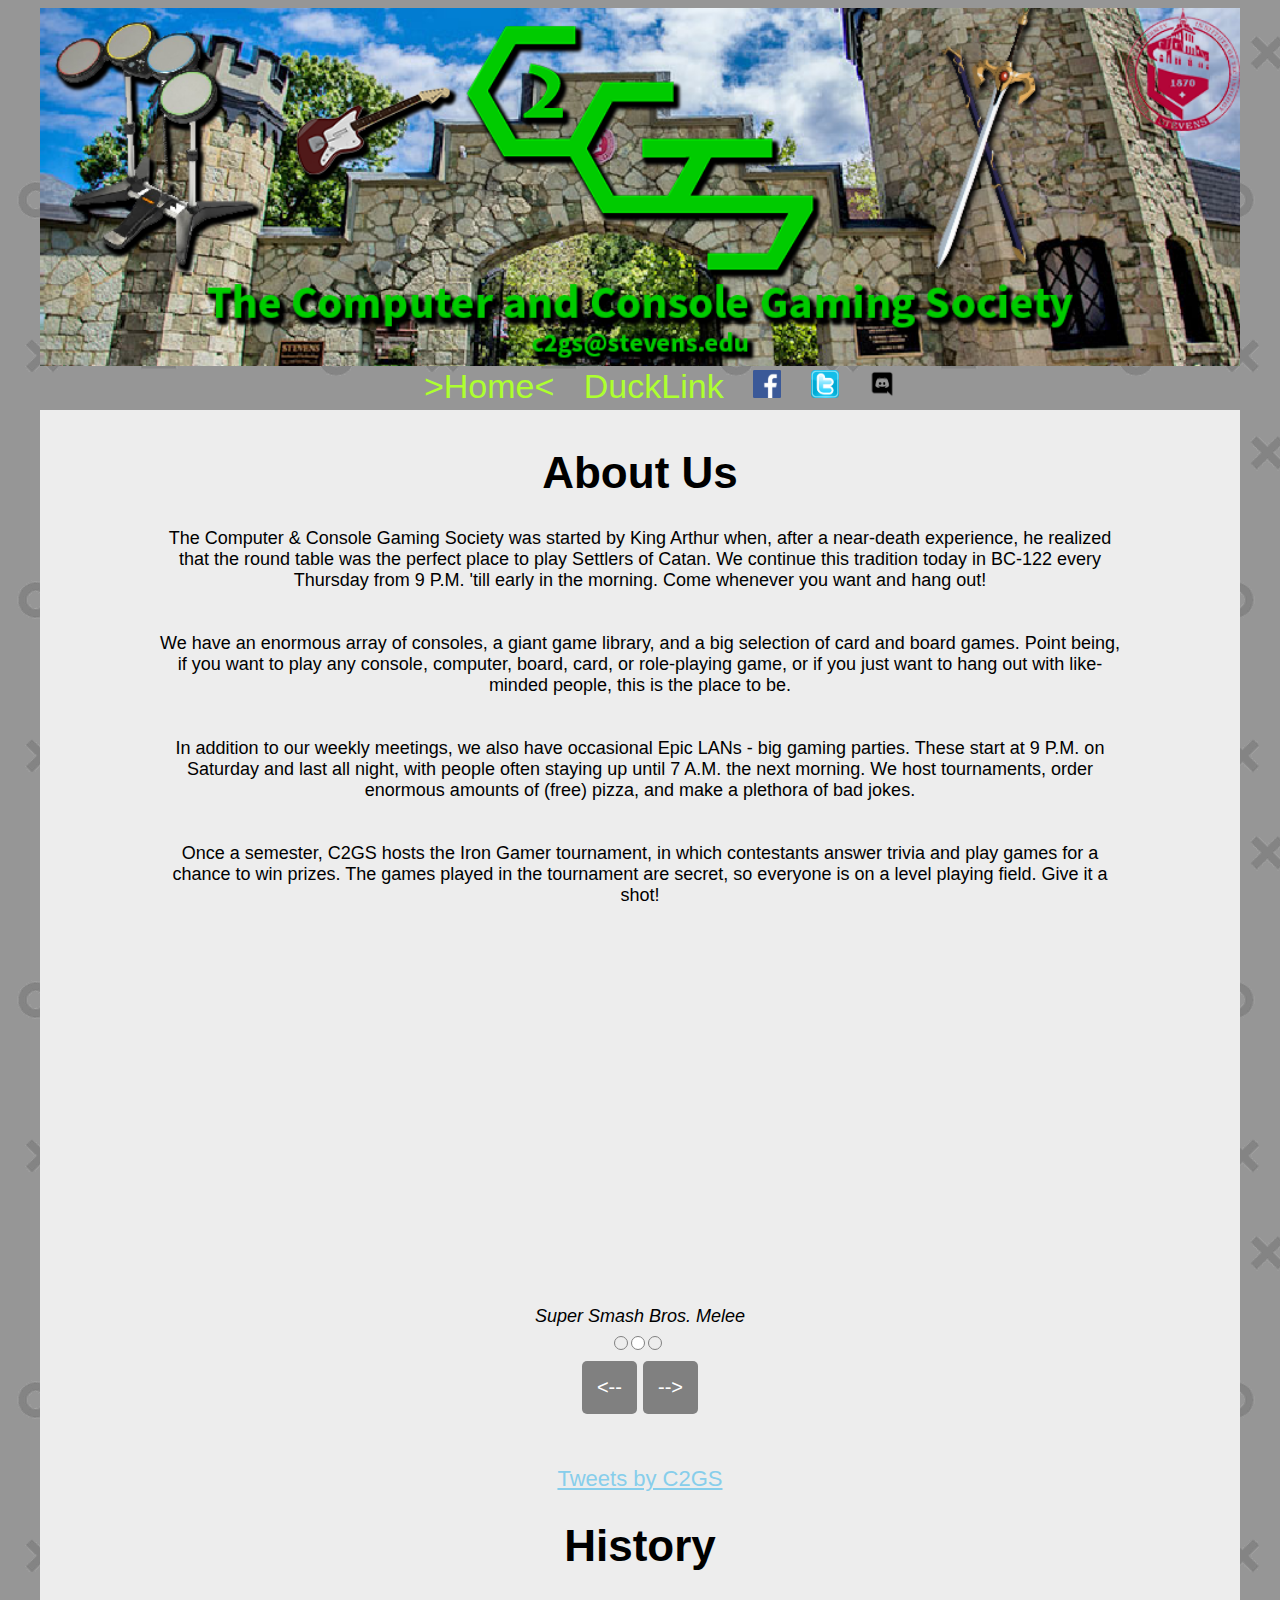
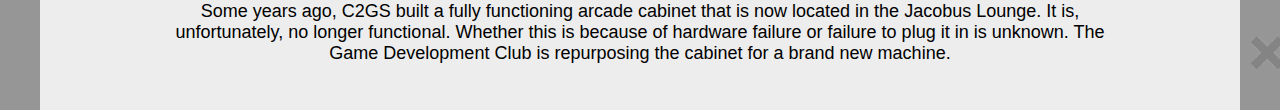
<file: index.html>
<!DOCTYPE html>
<html>
<head>
	<title>C2GS</title>

	<link rel="stylesheet" type="text/css" href="public/style.css" />
	<link rel="stylesheet" media="screen" href="https://fontlibrary.org/face/lato" type="text/css"/>
	<link rel="stylesheet" media="screen" href="https://fontlibrary.org/face/carlito" type="text/css"/>
	<link href="https://fonts.googleapis.com/css?family=PT+Sans" rel="stylesheet">
	<link rel="icon" href="favicon.ico" type="image/x-icon" />

	<meta name="viewport" content="width=device-width, initial-scale=1.0">

	<script type="text/javascript" src="public/home.js"></script>
</head>
<body>
	<nav>
		<img class="logo" src="img/logo-banner.png" />
		<div class="navHolder">
			<ul>
				<li><a href="index.html">>Home<</a></li>
				<li><a href="https://stevens.campuslabs.com/engage/organization/c2gs">DuckLink</a></li>
				<li><a href="https://www.facebook.com/stevensc2gs"><img style="margin-top: 4px !important;" src="img/fb.png" alt="facebook logo" height="28px" width="28px"/></a></li>
				<li><a href="https://twitter.com/StevensC2GS"><img style="margin-top: 4px !important;" src="img/twitter.png" alt="twitter logo" height="28px" width="28px"/></a></li>
				<li><a href="https://discord.gg/2mQgPBq"><img style="margin-top: 4px !important;" src="img/discord.png" alt="discord logo" height="28px" width="28px"/></a></li>
			</ul>
		</div>
	</nav>



	<main>
		<h1>About Us</h1>

		<p>The Computer & Console Gaming Society was started by King Arthur when, after a near-death experience, he realized that the round table was the perfect place to play Settlers of Catan. We continue this tradition today in BC-122 every Thursday from 9 P.M. 'till early in the morning. Come whenever you want and hang out!</p>

		<p>We have an enormous array of consoles, a giant game library, and a big selection of card and board games. Point being, if you want to play any console, computer, board, card, or role-playing game, or if you just want to hang out with like-minded people, this is the place to be.</p>

		<p>In addition to our weekly meetings, we also have occasional Epic LANs - big gaming parties. These start at 9 P.M. on Saturday and last all night, with people often staying up until 7 A.M. the next morning. We host tournaments, order enormous amounts of (free) pizza, and make a plethora of bad jokes.</p>

		<p>Once a semester, C2GS hosts the Iron Gamer tournament, in which contestants answer trivia and play games for a chance to win prizes. The games played in the tournament are secret, so everyone is on a level playing field. Give it a shot!</p>

		<iframe src='' frameborder='0' scrolling='no' allowfullscreen width='640' height='360' id="gfy"></iframe>
		<br />
		<label id="gifTitle">Loading gifs...</label>
		<div id="gifIndicator"></div>
		<button onclick="prevGfy()"><--</button>
		<button onclick="nextGfy()">--></button>

		<br /> <br /> <br />

		<a class="twitter-timeline" data-width="60%" data-height="500" data-theme="light" href="https://twitter.com/StevensC2GS">Tweets by C2GS</a> <script async src="https://platform.twitter.com/widgets.js" charset="utf-8"></script>

		<h1>History</h1>
		<p>Some years ago, C2GS built a fully functioning arcade cabinet that is now located in the Jacobus Lounge. It is, unfortunately, no longer functional. Whether this is because of hardware failure or failure to plug it in is unknown. The Game Development Club is repurposing the cabinet for a brand new machine.</p>
	</main>
</body>


<script> 
(function(i,s,o,g,r,a,m){
	i['GoogleAnalyticsObject']=r;i[r]=i[r]||function(){ (i[r].q=i[r].q||[]).push(arguments)},i[r].l=1*new Date();a=s.createElement(o), m=s.getElementsByTagName(o)[0];a.async=1;a.src=g;m.parentNode.insertBefore(a,m) 
	})(window,document,'script','https://www.google-analytics.com/analytics.js','ga'); ga('create', 'UA-80139710-3', 'auto'); ga('send', 'pageview'); 
</script>

</html>
</file>
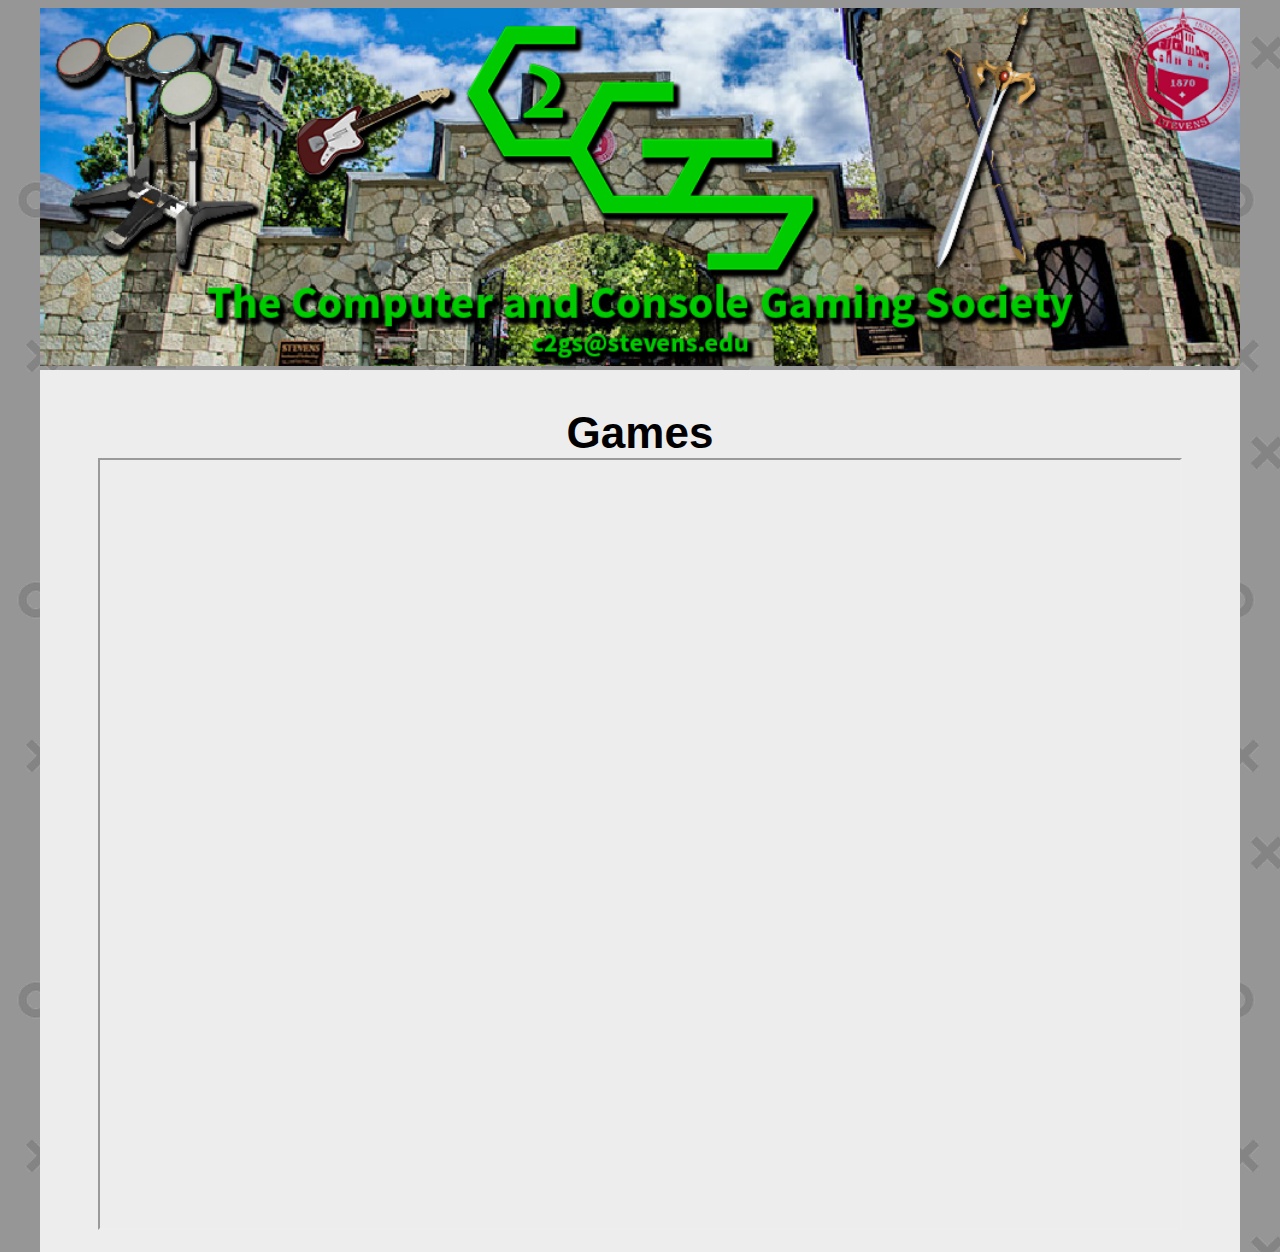
<file: games/index.html>
<!DOCTYPE html>
<html>
<head>
	<title>C2GS - Games</title>

	<link rel="stylesheet" type="text/css" href="../public/style.css" />
	<link rel="stylesheet" media="screen" href="https://fontlibrary.org/face/carlito" type="text/css"/>
	<link rel="icon" href="../favicon.ico" type="image/x-icon" />

	<meta name="viewport" content="width=device-width, initial-scale=1.0">

</head>
<body>
	<nav>
		<img class="logo" src="../img/logo-banner.png" />
	</nav>



	<main>
		<h1>Games</h1>

		<iframe style="width: 90%; height: 768px;" src="https://docs.google.com/spreadsheets/d/10q3KhTlbR35mkjRO9CJYe5-CKN7x2IwIQfKqjwEOAyI/pubhtml?gid=1161487897"></iframe>
	</main>
</body>


<script> 
(function(i,s,o,g,r,a,m){
	i['GoogleAnalyticsObject']=r;i[r]=i[r]||function(){ (i[r].q=i[r].q||[]).push(arguments)},i[r].l=1*new Date();a=s.createElement(o), m=s.getElementsByTagName(o)[0];a.async=1;a.src=g;m.parentNode.insertBefore(a,m) 
	})(window,document,'script','https://www.google-analytics.com/analytics.js','ga'); ga('create', 'UA-80139710-3', 'auto'); ga('send', 'pageview'); 
</script>

</html>
</file>
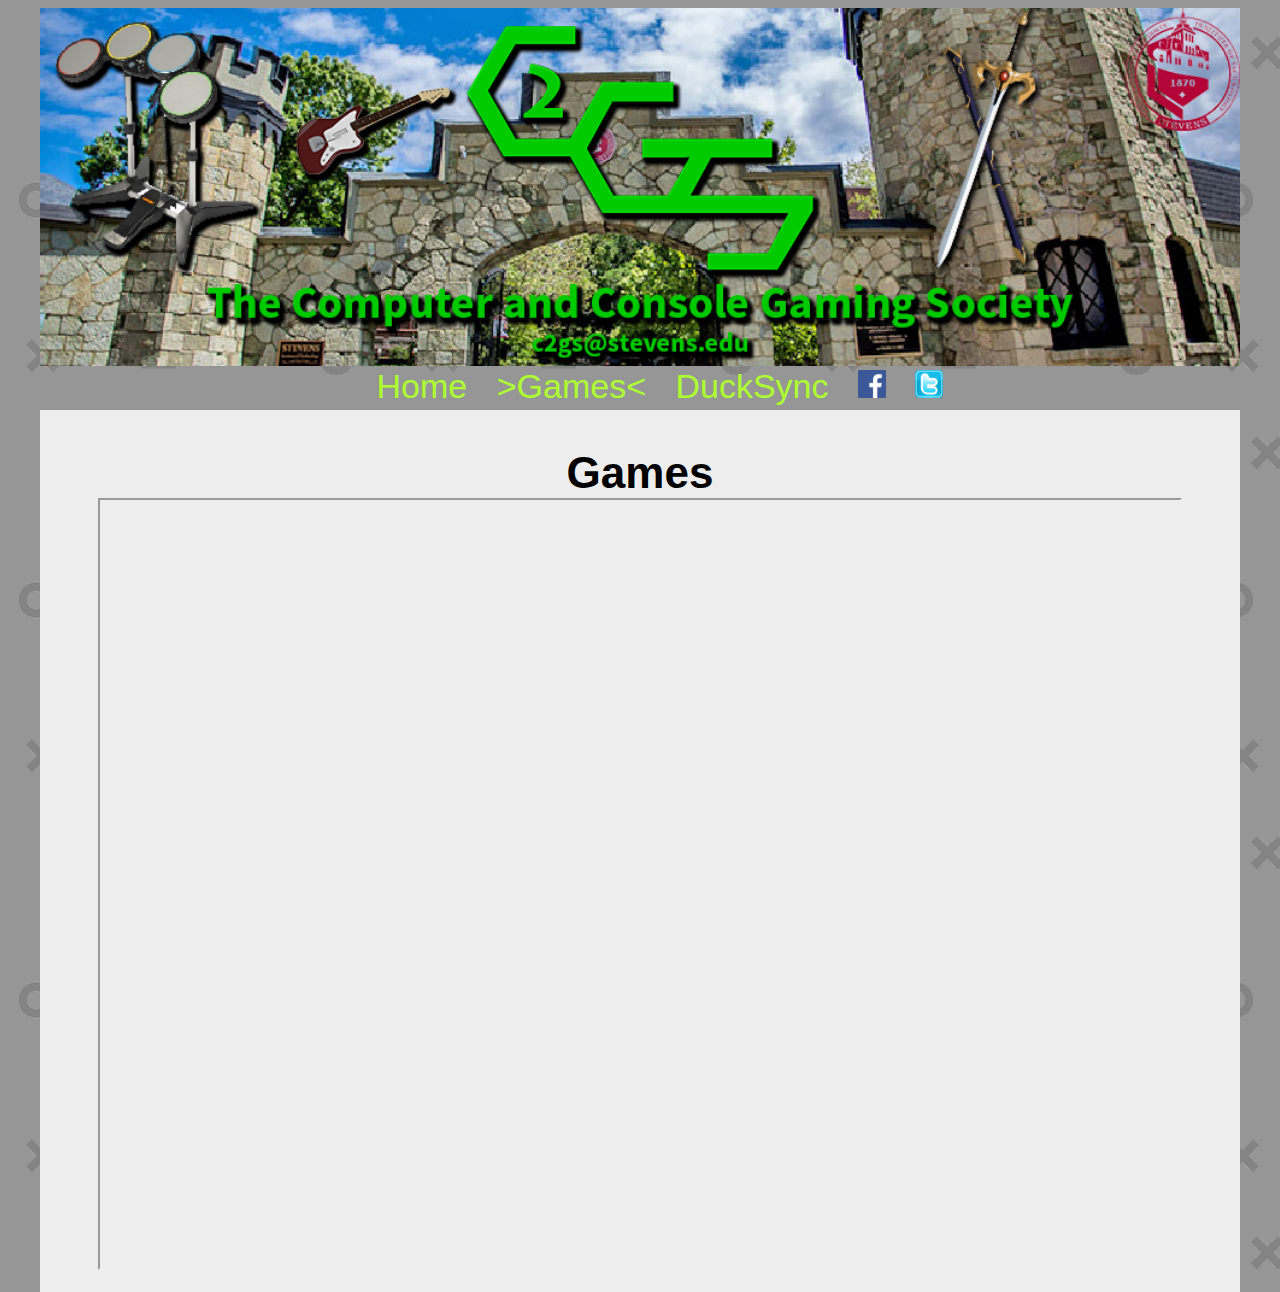
<file: games.html>
<!DOCTYPE html>
<html>
<head>
	<title>C2GS - Games</title>

	<link rel="stylesheet" type="text/css" href="public/style.css" />
	<link rel="stylesheet" media="screen" href="https://fontlibrary.org/face/carlito" type="text/css"/>
	<link rel="icon" href="favicon.ico" type="image/x-icon" />

	<meta name="viewport" content="width=device-width, initial-scale=1.0">

</head>
<body>
	<nav>
		<img class="logo" src="img/logo-banner.png" />
		<div class="navHolder">
			<ul>
				<li><a href="index.html">Home</a></li>
				<li><a href="games.html">>Games<</a></li>
				<li><a href="https://orgsync.com/48086/chapter">DuckSync</a></li>
				<li><a href="https://www.facebook.com/stevensc2gs"><img style="margin-top: 4px !important;" src="img/fb.png" alt="facebook logo" height="28px" width="28px"/></a></li>
				<li><a href="https://twitter.com/StevensC2GS"><img style="margin-top: 4px !important;" src="img/twitter.png" alt="twitter logo" height="28px" width="28px"/></a></li>
			</ul>
		</div>
	</nav>



	<main>
		<h1>Games</h1>

		<iframe style="width: 90%; height: 768px;" src="https://docs.google.com/spreadsheets/d/10q3KhTlbR35mkjRO9CJYe5-CKN7x2IwIQfKqjwEOAyI/pubhtml?gid=1161487897"></iframe>

	</main>
</body>


<script> 
(function(i,s,o,g,r,a,m){
	i['GoogleAnalyticsObject']=r;i[r]=i[r]||function(){ (i[r].q=i[r].q||[]).push(arguments)},i[r].l=1*new Date();a=s.createElement(o), m=s.getElementsByTagName(o)[0];a.async=1;a.src=g;m.parentNode.insertBefore(a,m) 
	})(window,document,'script','https://www.google-analytics.com/analytics.js','ga'); ga('create', 'UA-80139710-3', 'auto'); ga('send', 'pageview'); 
</script>

</html>
</file>
<file: public/style.css>
html, body {
	height: 100%;
}

body {
	background-image: url("../img/bg.png");
	background-repeat: repeat;
}

main {
	display: block;

	width: 60%;
	margin: auto;
	background-color: #ededed;

	text-align: center;
	color: black;

	font-size: 22px;
	font-family: "carlito", sans-serif;

	padding-top: 8px;
	padding-bottom: 16px;

	margin-bottom: 30px;
}

main h1 {
	margin-bottom: 0px;
}

main button {
	background-color: gray;
	font-family: "carlito", sans-serif;
	box-shadow: none;
	border: none;
	border-radius: 5px;

	width: auto;
	height: auto;
	color: white;

	font-size: 20px;
	padding: 15px;
}

main p {
	padding: 12px;
	font-size: 18px;
	width: 80%;
	margin-left: auto;
	margin-right: auto;
}

main ul {
	text-align: center;
	font-size: 18px;
	width: 100%;
}

main ul li {
	margin-bottom: 8px;
}

nav {
	width: 60%;
	margin: auto;
	color: black;

	font-size: 26px;
	font-family: "carlito", sans-serif;

	text-align: center;
	display: block;
	margin-bottom: 4px;
}

.navHolder {
	width: 100%;
	display: block;
}

#gifTitle {
	font-style: italic;
	padding-bottom: 8px;
	display: inline-block;
	font-size: 18px;
}

.indicator {
	height: 12px;
	width: 12px;
	border: 1px solid gray;
	border-radius: 2em;
	display: inline-block;
	margin-right: 3px;
	margin-bottom: 5px;
}

.active {
	background-color: white;
}

nav ul {
	list-style: none;
	display: inline;
}

nav ul li {
	display: inline;
	padding-left: 10px;
	padding-right: 10px;
}

nav ul li a {
	color: greenyellow;
	text-decoration: none;
}

#logoContainer {
	width: 100%;
	height: auto;
	display: block;
}

.logo {
	width: 100%;
	height: auto;
	display: block;
}

.left {
	text-align: left;
	padding-left: 28px;
}


main a {
	color: skyblue;
}

.date {
	font-style: italic;
	font-size: 14px;
	display: inline;
	margin: 0px;
	padding: 0px;
	margin-right: 10px;

}


.game {
	border: 1px white solid;
	width: 60% !important;
	display: inline-block;
	background-color: #bbb;
	color: black;
	text-align: left;

	height: auto;

	padding-bottom: 10px;
	border-radius: 5px;
}

.game section {
	float: left;
	width: 65%;
	border-left: 1px lightgray solid;
	padding-left: 20px;
	height: 100%;
	padding-right: 4%;
}

.game img {
	height: auto;
	width: 24%;

	max-height: 90%;
	float: left;
	margin: 10px;
}

.game h1 {
	font-size: 26px;
}

.game p {
	font-family: "carlito", sans-serif;
	padding: 0;
	font-size: 14px;
}

.game p a {
	font-size: 15px;
}

.game a {
	color: indianred;
	font-size: 20px;
}

@media only screen and (max-width: 1750px) {
	nav {
		width: 75% !important;
		font-size: 30px;
	}

	.navHolder {
		/*padding-top: 5.5%;*/
	}

	main {
		width: 75% !important;
	}

}

@media only screen and (max-width: 1550px) {
	nav {
		width: 95% !important;
		font-size: 34px;
	}

	.navHolder {
		/*padding-top: 4.5%;*/
	}

	main {
		width: 95% !important;
	}

	.game {
		width: 65% !important;
	}

	.game section {
		width: 60%;
		padding-right: 10%;
	}
}

@media only screen and (max-width: 1165px) {
	nav {
		width: 100%;
		height: auto;
		text-align: center;

		font-size: 34px;
		padding-bottom: 14px;
	}

	nav ul {
		display: block;
		margin: 0;
		padding: 0;
	}


	nav ul li{
		display: block;
		padding-top: 5px;
		padding-bottom: 5px;
	}

	.logo {
		width: 100%;
		height: auto;
	}

	.navHolder {
		width: 100%;
		display: inline-block;
		padding-top: 1%;
		padding-bottom: 1%;

	}

	.game {
		width: 90% !important;
		height: auto;
	}

	.game section {
		width: 50%;
		height: 100%;
	}

	.game img {
		width: 30%;
		height: auto;
		padding-top: 10px;
	}

	#gfy {
		width: 75%;
		height: auto;
	}

	main ul {
		width: 85%;
	}
}

@media only screen and (max-width: 800px) {
	.game {
		text-align: center;
		padding: 10px;
		margin-bottom: 10px;
	}

	.game img {
		display: inline-block;
		height: 128px;
		width: auto;
	}

	.imagewrapper {
		width: 100%;
		display: flex;
		justify-content: center;
	}

	.game section {
		width: 100%;
		padding-left: 0px;
		border: none;
	}

	.left {
		padding-left: 4px;
	}
}
</file>
